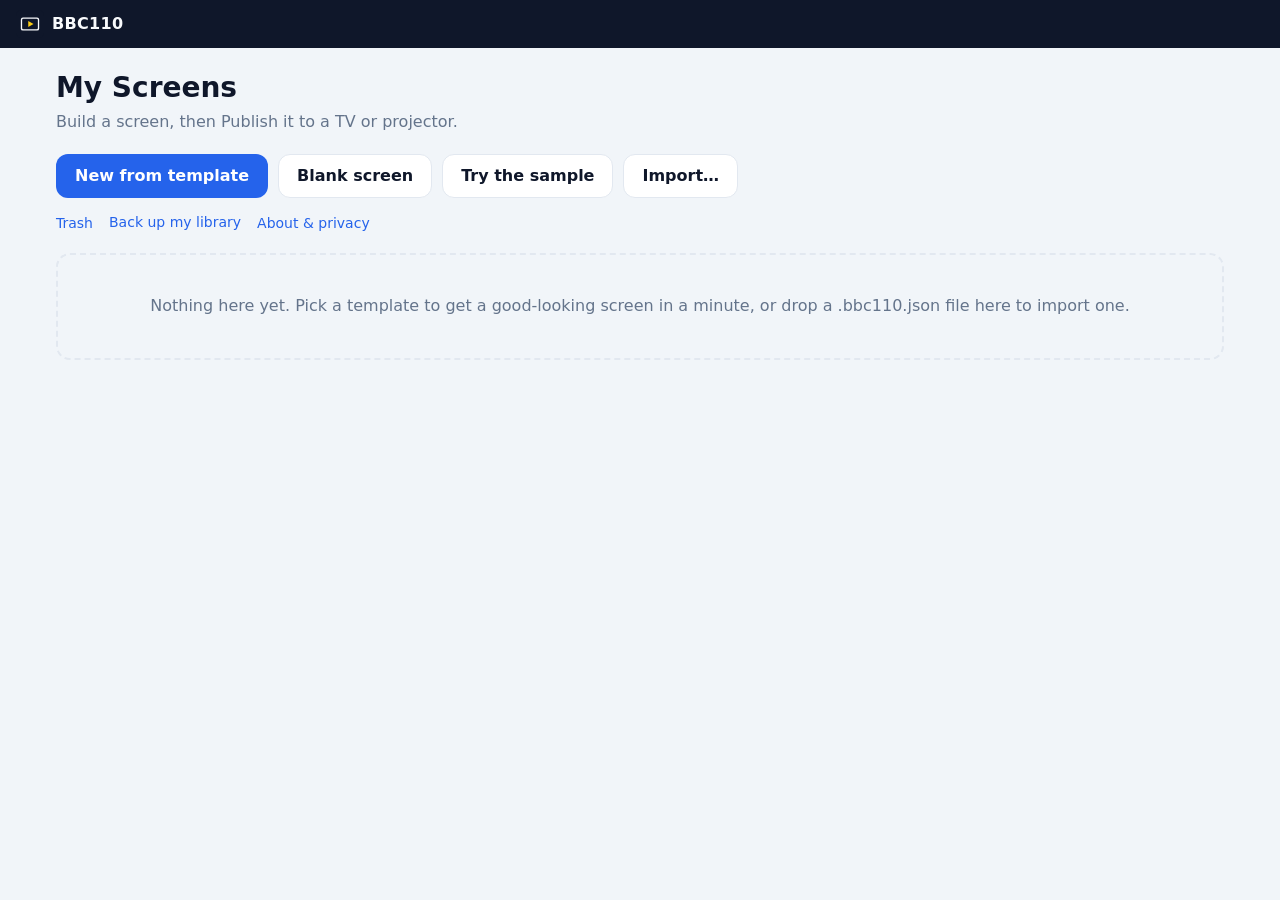
<file: index.html>
<!doctype html>
<html lang="en">
<head>
  <meta charset="utf-8">
  <meta name="viewport" content="width=device-width, initial-scale=1, viewport-fit=cover">
  <title>BBC110</title>
  <meta name="description" content="Design a screen, hit Publish, and show it on any TV or projector.">
  <meta name="theme-color" content="#0f172a">
  <link rel="manifest" href="manifest.webmanifest">
  <link rel="icon" href="assets/icons/favicon.svg" type="image/svg+xml">
  <link rel="apple-touch-icon" href="assets/icons/apple-touch-icon.png">
  <meta name="apple-mobile-web-app-capable" content="yes">
  <meta name="mobile-web-app-capable" content="yes">
  <meta name="apple-mobile-web-app-title" content="BBC110">
  <link rel="stylesheet" href="css/fonts.css">
  <link rel="stylesheet" href="css/themes.css">
  <link rel="stylesheet" href="css/canvas.css">
  <link rel="stylesheet" href="css/animations.css">
  <link rel="stylesheet" href="css/app.css">
</head>
<body>
  <header class="topbar">
    <a class="brand" href="#/" aria-label="BBC110 home"><img src="assets/icons/favicon.svg" alt="" width="28" height="28"><span>BBC110</span></a>
    <div id="topbarActions" class="topbar-actions"></div>
    <button id="installBtn" class="btn" hidden>Install app</button>
  </header>

  <main id="app"></main>

  <div id="updateBar" class="update-bar" role="status" hidden>
    <span>New version available</span>
    <button id="updateBtn" class="btn btn-primary">Refresh</button>
  </div>

  <dialog id="iosHelp" class="dialog">
    <h2>Install on iPhone / iPad</h2>
    <p>Tap the <strong>Share</strong> button in Safari, then choose <strong>Add to Home Screen</strong>.</p>
    <form method="dialog"><button class="btn btn-primary">Got it</button></form>
  </dialog>

  <noscript>BBC110 needs JavaScript to run.</noscript>
  <script type="module" src="js/main.js"></script>
</body>
</html>
</file>
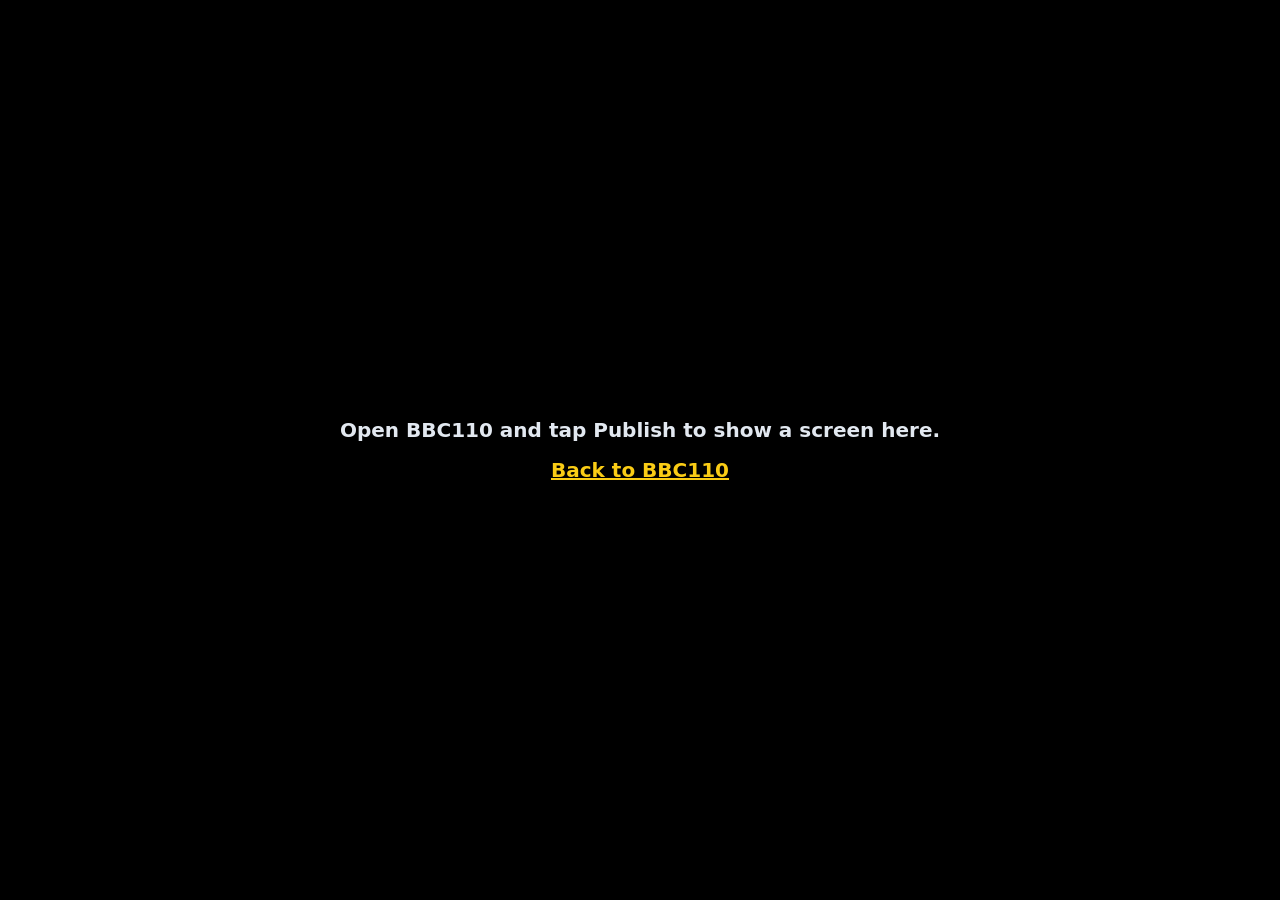
<file: show.html>
<!doctype html>
<html lang="en">
<head>
  <meta charset="utf-8">
  <meta name="viewport" content="width=device-width, initial-scale=1, viewport-fit=cover">
  <title>BBC110 Show</title>
  <meta name="theme-color" content="#000000">
  <link rel="manifest" href="manifest.webmanifest">
  <link rel="icon" href="assets/icons/favicon.svg" type="image/svg+xml">
  <link rel="stylesheet" href="css/fonts.css">
  <link rel="stylesheet" href="css/themes.css">
  <link rel="stylesheet" href="css/canvas.css">
  <link rel="stylesheet" href="css/animations.css">
  <style>
    html,body{margin:0;height:100%;background:#000;overflow:hidden;user-select:none;-webkit-user-select:none;-webkit-touch-callout:none;touch-action:manipulation}
    #host{position:fixed;inset:0;overflow:hidden}
    body.idle,body.idle *{cursor:none}
    #blank{position:fixed;inset:0;background:#000;display:none}
    body.blank #blank{display:block}
    #msg{position:fixed;inset:0;display:none;align-items:center;justify-content:center;flex-direction:column;gap:16px;color:#e2e8f0;font:600 20px system-ui,sans-serif;text-align:center;padding:24px}
    #msg a{color:#facc15}
    #hint{position:fixed;left:50%;bottom:24px;transform:translateX(-50%);background:rgba(15,23,42,.85);color:#e2e8f0;font:500 14px system-ui,sans-serif;padding:8px 14px;border-radius:999px;opacity:0;transition:opacity .4s;pointer-events:none}
    #hint.on{opacity:1}
    #ctl{position:fixed;left:50%;bottom:20px;transform:translateX(-50%);display:flex;gap:8px;align-items:center;padding:8px;border-radius:16px;background:rgba(15,23,42,.88);backdrop-filter:blur(8px);opacity:0;pointer-events:none;transition:opacity .25s;max-width:calc(100vw - 24px);flex-wrap:wrap;justify-content:center}
    body.ctl #ctl{opacity:1;pointer-events:auto}
    body.ctl #hint{opacity:0}
    #ctl button,#ctl select{font:600 15px system-ui,sans-serif;color:#f8fafc;background:#334155;border:0;border-radius:10px;min-width:44px;height:44px;padding:0 12px;cursor:pointer}
    #ctl button:hover,#ctl button:focus-visible{background:#475569;outline:2px solid #facc15;outline-offset:1px}
    #ctl select{max-width:180px}
    #ctl .on{background:#facc15;color:#0f172a}
    #count{color:#cbd5e1;font:600 14px system-ui,sans-serif;min-width:48px;text-align:center}
  </style>
</head>
<body>
  <div id="host"></div>
  <div id="blank"></div>
  <div id="msg"></div>
  <div id="hint">Tap or press F for fullscreen</div>
  <div id="ctl" role="toolbar" aria-label="Show controls">
    <button id="bPrev" aria-label="Previous screen">&#9664;</button>
    <button id="bPlay" aria-label="Pause or play">&#10074;&#10074;</button>
    <button id="bNext" aria-label="Next screen">&#9654;</button>
    <span id="count">1 / 1</span>
    <select id="jump" aria-label="Jump to screen"></select>
    <button id="bTimer" hidden aria-label="Start or pause timers">Start</button>
    <button id="bReset" hidden aria-label="Reset timers and scores">Reset</button>
    <button id="bBlack" aria-label="Black screen">Black</button>
    <button id="bFull" aria-label="Fullscreen">Full</button>
    <button id="bExit" aria-label="Exit show">Exit</button>
  </div>
  <script type="module" src="js/show/show.js"></script>
</body>
</html>
</file>
<file: css/fonts.css>
/* Self-hosted fonts (SIL Open Font License, latin subset via Fontsource). Works offline. */
@font-face { font-family: "Inter"; font-style: normal; font-weight: 100 900; font-display: swap; src: url("../assets/fonts/inter-vf.woff2") format("woff2"); }
@font-face { font-family: "Montserrat"; font-style: normal; font-weight: 100 900; font-display: swap; src: url("../assets/fonts/montserrat-vf.woff2") format("woff2"); }
@font-face { font-family: "Nunito"; font-style: normal; font-weight: 200 1000; font-display: swap; src: url("../assets/fonts/nunito-vf.woff2") format("woff2"); }
@font-face { font-family: "Oswald"; font-style: normal; font-weight: 200 700; font-display: swap; src: url("../assets/fonts/oswald-vf.woff2") format("woff2"); }
@font-face { font-family: "Fredoka"; font-style: normal; font-weight: 300 700; font-display: swap; src: url("../assets/fonts/fredoka-vf.woff2") format("woff2"); }
@font-face { font-family: "Playfair Display"; font-style: normal; font-weight: 400 900; font-display: swap; src: url("../assets/fonts/playfair-vf.woff2") format("woff2"); }
@font-face { font-family: "Lora"; font-style: normal; font-weight: 400 700; font-display: swap; src: url("../assets/fonts/lora-vf.woff2") format("woff2"); }
@font-face { font-family: "Merriweather"; font-style: normal; font-weight: 300 900; font-display: swap; src: url("../assets/fonts/merriweather-vf.woff2") format("woff2"); }
@font-face { font-family: "Dancing Script"; font-style: normal; font-weight: 400 700; font-display: swap; src: url("../assets/fonts/dancing-vf.woff2") format("woff2"); }
@font-face { font-family: "Caveat"; font-style: normal; font-weight: 400 700; font-display: swap; src: url("../assets/fonts/caveat-vf.woff2") format("woff2"); }
@font-face { font-family: "JetBrains Mono"; font-style: normal; font-weight: 100 800; font-display: swap; src: url("../assets/fonts/jetbrains-vf.woff2") format("woff2"); }
@font-face { font-family: "Bebas Neue"; font-style: normal; font-weight: 400; font-display: swap; src: url("../assets/fonts/bebas-400.woff2") format("woff2"); }
@font-face { font-family: "Anton"; font-style: normal; font-weight: 400; font-display: swap; src: url("../assets/fonts/anton-400.woff2") format("woff2"); }
@font-face { font-family: "Pacifico"; font-style: normal; font-weight: 400; font-display: swap; src: url("../assets/fonts/pacifico-400.woff2") format("woff2"); }
@font-face { font-family: "Permanent Marker"; font-style: normal; font-weight: 400; font-display: swap; src: url("../assets/fonts/marker-400.woff2") format("woff2"); }
@font-face { font-family: "Poppins"; font-style: normal; font-weight: 400; font-display: swap; src: url("../assets/fonts/poppins-400.woff2") format("woff2"); }
@font-face { font-family: "Poppins"; font-style: normal; font-weight: 600; font-display: swap; src: url("../assets/fonts/poppins-600.woff2") format("woff2"); }
@font-face { font-family: "Poppins"; font-style: normal; font-weight: 700; font-display: swap; src: url("../assets/fonts/poppins-700.woff2") format("woff2"); }
</file>
<file: css/themes.css>
/* Theme values are applied inline by renderer.js from js/themes.js. These are only the fallbacks (Midnight). */
.stage {
  --bg: #0b1020; --fg: #f8fafc; --accent: #facc15; --muted: #94a3b8; --card: rgba(255, 255, 255, .08);
  --font-display: "Montserrat", system-ui, sans-serif; --font-body: "Inter", system-ui, sans-serif;
}
</file>
<file: css/canvas.css>
/* Element/screen rendering. Shared by Editor and Show mode. */
.stage-host { position: relative; overflow: hidden; }
.stage {
  position: absolute; left: 0; top: 0; transform-origin: 0 0;
  overflow: hidden; background: var(--bg, #000); color: var(--fg, #fff);
  font-family: var(--font-body, system-ui, sans-serif);
  -webkit-font-smoothing: antialiased; text-rendering: optimizeLegibility;
}
.screen { position: absolute; inset: 0; overflow: hidden; perspective: 1600px; }
.screen-bg, .screen-overlay { position: absolute; inset: 0; }
.screen-bg { background: var(--bg); background-position: center; }
.el { position: absolute; box-sizing: border-box; transform-origin: 50% 50%; }
.el-text, .el-clock, .el-timer { display: flex; flex-direction: column; white-space: pre-wrap; overflow-wrap: anywhere; font-family: var(--font-display, inherit); }
.el-shape { overflow: hidden; }
.el-image img { border-radius: inherit; }
.el-text .hl { padding: 0 .25em; border-radius: .15em; -webkit-box-decoration-break: clone; box-decoration-break: clone; }
.el-image img { width: 100%; height: 100%; display: block; }
.safe-guide { position: absolute; border: 4px dashed rgba(250, 204, 21, .6); pointer-events: none; }

/* Live elements */
.el-clock .txt, .el-timer .txt { white-space: nowrap; }
.el-clock svg { display: block; }
.sb-btn { visibility: hidden; width: 1.9em; height: 1.9em; border-radius: 50%; border: 0; background: var(--accent); color: var(--bg); font-weight: 800; line-height: 1; cursor: pointer; display: flex; align-items: center; justify-content: center; padding: 0; }
body.ctl .sb-btn, body.in-editor .sb-btn { visibility: visible; }
body.in-editor .sb-btn { pointer-events: none; }
</file>
<file: css/animations.css>
/* CSS keyframes (ticker, alert banners). Element and screen animations live in js/animator.js (Web Animations API). */

@keyframes bbc-marquee { from { transform: translateX(0); } to { transform: translateX(-50%); } }
@keyframes bbc-pulse { 0%, 100% { opacity: 1; } 50% { opacity: .55; } }
@keyframes bbc-flash { 0%, 100% { opacity: 1; } 50% { opacity: 0; } }
.anim-pulse { animation: bbc-pulse 1.4s ease-in-out infinite; }
.anim-flash { animation: bbc-flash 1s steps(1) infinite; }

/* Reduce motion: js/animator.js sets .reduce-motion on <html> from the OS preference and the in-app setting. */
.reduce-motion .stage * { animation: none !important; transition: none !important; }
</file>
<file: css/app.css>
/* Editor UI. Not loaded by show.html. */
:root {
  --ui-bg:#f1f5f9; --ui-panel:#ffffff; --ui-fg:#0f172a; --ui-muted:#64748b; --ui-line:#e2e8f0;
  --ui-primary:#2563eb; --ui-primary-fg:#ffffff; --ui-radius:14px; --ui-top:#0f172a;
}
@media (prefers-color-scheme: dark) {
  :root { --ui-bg:#0b1020; --ui-panel:#111a33; --ui-fg:#e2e8f0; --ui-muted:#94a3b8; --ui-line:#1e293b; --ui-primary:#3b82f6; }
}
* { box-sizing: border-box; }
html, body { margin: 0; height: 100%; }
body { display: flex; flex-direction: column; background: var(--ui-bg); color: var(--ui-fg); font: 16px/1.4 system-ui, -apple-system, "Segoe UI", Roboto, sans-serif; padding: env(safe-area-inset-top) env(safe-area-inset-right) env(safe-area-inset-bottom) env(safe-area-inset-left); }
a { color: inherit; }
:focus-visible { outline: 3px solid #facc15; outline-offset: 2px; }

.topbar { display: flex; align-items: center; gap: 12px; padding: 10px 16px; background: var(--ui-top); color: #f8fafc; flex: none; }
.brand { display: flex; align-items: center; gap: 8px; font-weight: 800; letter-spacing: .02em; text-decoration: none; }
.topbar-actions { display: flex; align-items: center; gap: 8px; flex: 1; justify-content: flex-end; min-width: 0; }
.name-input { flex: 1; min-width: 0; max-width: 360px; font: 600 16px inherit; color: inherit; background: rgba(255,255,255,.1); border: 1px solid rgba(255,255,255,.2); border-radius: 10px; padding: 10px 12px; }

.btn { font: 600 16px system-ui, sans-serif; min-height: 44px; padding: 0 18px; border-radius: 12px; border: 1px solid var(--ui-line); background: var(--ui-panel); color: var(--ui-fg); cursor: pointer; text-decoration: none; display: inline-flex; align-items: center; justify-content: center; white-space: nowrap; }
.topbar .btn { background: rgba(255,255,255,.12); color: #f8fafc; border-color: transparent; }
.btn:hover { filter: brightness(1.08); }
.btn-primary, .topbar .btn-primary { background: var(--ui-primary); color: var(--ui-primary-fg); border-color: transparent; }
.btn-danger { color: #dc2626; }
.btn[hidden] { display: none; }

#app { flex: 1; min-height: 0; display: flex; flex-direction: column; }

/* Library */
.library { padding: 20px 16px 40px; max-width: 1200px; width: 100%; margin: 0 auto; overflow: auto; }
.library h1 { margin: 0 0 4px; font-size: 28px; }
.library .sub { margin: 0 0 20px; color: var(--ui-muted); }
.actions { display: flex; gap: 10px; flex-wrap: wrap; margin-bottom: 24px; }
.grid { display: grid; grid-template-columns: repeat(auto-fill, minmax(260px, 1fr)); gap: 16px; }
.card { background: var(--ui-panel); border: 1px solid var(--ui-line); border-radius: var(--ui-radius); overflow: hidden; display: flex; flex-direction: column; }
.card-thumb { display: block; width: 100%; aspect-ratio: 16 / 9; background: #000; border: 0; padding: 0; cursor: pointer; }
.card-thumb .stage-host { width: 100%; height: 100%; }
.card-body { padding: 12px 14px; }
.card-name { font-weight: 700; overflow: hidden; text-overflow: ellipsis; white-space: nowrap; }
.card-meta { color: var(--ui-muted); font-size: 14px; margin-bottom: 10px; }
.card-actions { display: flex; gap: 8px; }
.card-actions .btn { min-height: 40px; padding: 0 14px; flex: 1; }
.empty { padding: 40px 16px; text-align: center; color: var(--ui-muted); border: 2px dashed var(--ui-line); border-radius: var(--ui-radius); }

/* Editor shell */
.editor { flex: 1; min-height: 0; display: grid; grid-template-columns: 220px 1fr 290px; }
.panel { background: var(--ui-panel); border-color: var(--ui-line); border-style: solid; border-width: 0; overflow: auto; padding: 12px; }
.panel h2 { margin: 0 0 10px; font-size: 13px; text-transform: uppercase; letter-spacing: .06em; color: var(--ui-muted); }
.panel.left { border-right-width: 1px; }
.panel.right { border-left-width: 1px; }
.canvas-wrap { min-width: 0; min-height: 0; padding: 16px; display: flex; }
.canvas-wrap .stage-host { flex: 1; background: #020617; border-radius: 10px; }
.screen-item { display: block; width: 100%; border: 2px solid transparent; border-radius: 10px; background: none; padding: 4px; margin-bottom: 8px; cursor: pointer; text-align: left; color: inherit; font: inherit; }
.screen-item[aria-current="true"] { border-color: var(--ui-primary); }
.screen-item .stage-host { width: 100%; aspect-ratio: 16 / 9; border-radius: 6px; }
.screen-item span { display: block; font-size: 13px; margin-top: 4px; overflow: hidden; text-overflow: ellipsis; white-space: nowrap; }
.kv { margin: 0 0 8px; font-size: 14px; color: var(--ui-muted); }
.kv b { color: var(--ui-fg); }

@media (max-width: 900px) {
  .name-input { max-width: none; }
  .brand span { display: none; }
}

.update-bar { position: fixed; left: 50%; bottom: 16px; transform: translateX(-50%); display: flex; align-items: center; gap: 12px; background: var(--ui-top); color: #f8fafc; padding: 10px 12px 10px 16px; border-radius: 14px; box-shadow: 0 8px 30px rgba(0,0,0,.3); z-index: 10; }
.update-bar[hidden] { display: none; }
.dialog { border: 0; border-radius: var(--ui-radius); padding: 20px; max-width: 360px; background: var(--ui-panel); color: var(--ui-fg); }
.dialog::backdrop { background: rgba(0,0,0,.5); }

/* Phase 3: editor tools */
.btn.small { min-height: 36px; padding: 0 12px; font-size: 14px; }
.btn.icon { padding: 0; width: 44px; font-size: 20px; }
.btn:disabled { opacity: .4; cursor: default; }
.btn.danger { color: #dc2626; }
.status { color: #94a3b8; font-size: 13px; min-width: 64px; text-align: right; }
.hint { color: var(--ui-muted); font-size: 13px; margin: 6px 0 0; }
.add-grid { display: grid; grid-template-columns: repeat(2, minmax(0, 1fr)); gap: 8px; margin-bottom: 18px; }
.add-grid .btn { min-height: 48px; padding: 0 6px; font-size: 15px; overflow: hidden; }
.screen-list { margin-top: 10px; }
.btn-row { display: flex; flex-wrap: wrap; gap: 6px; }
.canvas-wrap { flex-direction: column; gap: 8px; }
.canvas-wrap #canvas { flex: 1; min-height: 0; position: relative; background: #020617; border-radius: 10px; overflow: hidden; }
.canvas-bar { display: flex; align-items: center; gap: 16px; flex: none; }
.check { display: flex; align-items: center; gap: 6px; font-size: 14px; cursor: pointer; }
.check input { width: 18px; height: 18px; }

.sel-layer { position: absolute; left: 0; top: 0; transform-origin: 0 0; touch-action: none; cursor: default; z-index: 5; }
.sel-box { position: absolute; box-sizing: border-box; border: calc(2px * var(--inv, 1)) solid #3b82f6; pointer-events: none; }
.sel-box.locked { border-style: dashed; border-color: #94a3b8; }
.sel-box.hidden-el { border-style: dotted; }
.handle { position: absolute; width: calc(16px * var(--inv, 1)); height: calc(16px * var(--inv, 1)); margin: calc(-8px * var(--inv, 1)) 0 0 calc(-8px * var(--inv, 1)); background: #fff; border: calc(2px * var(--inv, 1)) solid #3b82f6; border-radius: 50%; pointer-events: auto; box-sizing: border-box; }
.handle[data-hx="-1"][data-hy="-1"], .handle[data-hx="1"][data-hy="1"] { cursor: nwse-resize; }
.handle[data-hx="1"][data-hy="-1"], .handle[data-hx="-1"][data-hy="1"] { cursor: nesw-resize; }
.handle[data-hx="0"] { cursor: ns-resize; }
.handle[data-hy="0"] { cursor: ew-resize; }
.handle.rotate { left: 50%; top: calc(-36px * var(--inv, 1)); background: #3b82f6; cursor: grab; }
.guide { position: absolute; background: #f43f5e; pointer-events: none; }
.guide.v { top: 0; bottom: 0; width: calc(2px * var(--inv, 1)); margin-left: calc(-1px * var(--inv, 1)); }
.guide.h { left: 0; right: 0; height: calc(2px * var(--inv, 1)); margin-top: calc(-1px * var(--inv, 1)); }

.group { margin-bottom: 16px; }
.group h3 { margin: 0 0 8px; font-size: 14px; }
.field { display: flex; align-items: center; justify-content: space-between; gap: 8px; margin-bottom: 8px; font-size: 14px; }
.field > span { color: var(--ui-muted); flex: none; }
.field input[type="number"], .field input[type="text"], .field select, .field textarea { width: 130px; min-height: 36px; font: inherit; color: var(--ui-fg); background: var(--ui-bg); border: 1px solid var(--ui-line); border-radius: 8px; padding: 4px 8px; }
.field textarea { width: 100%; min-height: 70px; }
.field:has(textarea) { flex-direction: column; align-items: stretch; }
.field input[type="color"] { width: 56px; height: 36px; padding: 2px; border: 1px solid var(--ui-line); border-radius: 8px; background: none; }
.field input[type="checkbox"] { width: 20px; height: 20px; }
.grid2 { display: grid; grid-template-columns: 1fr 1fr; gap: 0 10px; }
.grid2 .field { flex-direction: column; align-items: stretch; gap: 2px; }
.grid2 .field input { width: 100%; }
.seg { display: flex; border: 1px solid var(--ui-line); border-radius: 8px; overflow: hidden; }
.seg button { font: 13px inherit; padding: 8px 10px; border: 0; background: var(--ui-bg); color: var(--ui-fg); cursor: pointer; }
.seg button[aria-pressed="true"] { background: var(--ui-primary); color: #fff; }

.layer { display: flex; gap: 6px; margin-bottom: 4px; }
.layer-name { flex: 1; text-align: left; font: 14px inherit; padding: 8px 10px; border: 1px solid var(--ui-line); border-radius: 8px; background: var(--ui-bg); color: var(--ui-fg); cursor: pointer; overflow: hidden; text-overflow: ellipsis; white-space: nowrap; }
.layer.on .layer-name { border-color: var(--ui-primary); }
.layer.dim .layer-name { opacity: .5; }
.layer-eye { font: 13px inherit; padding: 0 10px; border: 1px solid var(--ui-line); border-radius: 8px; background: var(--ui-bg); color: var(--ui-muted); cursor: pointer; }

.tabs { display: none; }
.name-input { min-width: 0; }

@media (max-width: 900px) {
  .editor { display: flex; flex-direction: column; overflow: hidden; }
  .canvas-wrap { flex: none; padding: 8px; }
  .canvas-wrap #canvas { flex: none; aspect-ratio: 16 / 9; width: 100%; }
  .canvas-bar .hint { display: none; }
  .panel.left, .panel.right { display: block; flex: 1; min-height: 0; border-width: 1px 0 0 0; }
  .panel.left { order: 2; }
  .panel.right { order: 3; }
  .editor[data-tab="add"] [data-tab="screens"], .editor[data-tab="add"] [data-tab="edit"],
  .editor[data-tab="screens"] [data-tab="add"], .editor[data-tab="screens"] [data-tab="edit"],
  .editor[data-tab="edit"] [data-tab="add"], .editor[data-tab="edit"] [data-tab="screens"] { display: none; }
  .editor[data-tab="add"] .panel.right, .editor[data-tab="screens"] .panel.right, .editor[data-tab="edit"] .panel.left { display: none; }
  .tabs { display: flex; order: 4; flex: none; border-top: 1px solid var(--ui-line); background: var(--ui-panel); }
  .tabs button { flex: 1; min-height: 48px; border: 0; background: none; color: var(--ui-muted); font: 600 15px inherit; cursor: pointer; }
  .tabs button[aria-pressed="true"] { color: var(--ui-primary); box-shadow: inset 0 3px 0 var(--ui-primary); }
  .screen-list { display: grid; grid-template-columns: repeat(auto-fill, minmax(140px, 1fr)); gap: 8px; }
  .screen-list .screen-item { margin: 0; }
  .lbl, .status, body.in-editor .brand, body.in-editor #installBtn { display: none; }
  .topbar .btn { padding: 0 12px; }
  .topbar { gap: 8px; padding: 8px 10px; }
}

/* Phase 4: themes, colors, fonts, backgrounds */
.theme-grid { display: grid; grid-template-columns: 1fr 1fr; gap: 6px; }
.theme-chip { display: flex; align-items: center; justify-content: space-between; gap: 6px; min-height: 44px; padding: 6px 10px; border: 2px solid var(--ui-line); border-radius: 10px; font-size: 14px; font-weight: 600; text-align: left; cursor: pointer; overflow: hidden; }
.theme-chip.custom { background: var(--ui-bg); color: var(--ui-fg); justify-content: center; }
.theme-chip[aria-pressed="true"] { border-color: var(--ui-primary); box-shadow: 0 0 0 2px var(--ui-primary); }
.theme-chip span:first-child { overflow: hidden; text-overflow: ellipsis; white-space: nowrap; }
.tc-dot { width: 14px; height: 14px; border-radius: 50%; flex: none; }
.color-field { flex-wrap: wrap; }
.cf { display: flex; gap: 6px; align-items: center; }
.swatch { width: 36px; height: 36px; border-radius: 8px; border: 2px solid var(--ui-line); cursor: pointer; padding: 0; background-clip: padding-box; }
.field .hex { width: 88px; min-height: 36px; font: 13px ui-monospace, Menlo, monospace; color: var(--ui-fg); background: var(--ui-bg); border: 1px solid var(--ui-line); border-radius: 8px; padding: 4px 8px; }
.palette { flex-basis: 100%; padding: 10px; border: 1px solid var(--ui-line); border-radius: 10px; background: var(--ui-bg); display: flex; flex-direction: column; gap: 8px; }
.palette[hidden] { display: none; }
.pal-row { display: flex; flex-wrap: wrap; gap: 6px; align-items: center; }
.pal-row small { width: 100%; color: var(--ui-muted); font-size: 12px; }
.native { width: 56px; height: 36px; padding: 2px; border: 1px solid var(--ui-line); border-radius: 8px; background: none; }
.dot { width: 28px; height: 28px; border-radius: 50%; border: 2px solid var(--ui-line); cursor: pointer; padding: 0; }
.link { align-self: flex-start; background: none; border: 0; color: var(--ui-primary); font: 13px inherit; cursor: pointer; padding: 0; }
.group > summary { cursor: pointer; font-weight: 700; font-size: 14px; margin-bottom: 8px; min-height: 32px; display: flex; align-items: center; }
.field.col { flex-direction: column; align-items: stretch; }
.btn.wide { width: 100%; margin-bottom: 8px; }
.preset-row .btn { flex: 1 1 30%; }

.add-sub { grid-column: 1 / -1; margin: 6px 0 0; font-size: 13px; text-transform: uppercase; letter-spacing: .06em; color: var(--ui-muted); }
.field input[type="datetime-local"] { width: 100%; min-height: 36px; font: inherit; color: var(--ui-fg); background: var(--ui-bg); border: 1px solid var(--ui-line); border-radius: 8px; padding: 4px 8px; }
.field:has(input[type="datetime-local"]) { flex-direction: column; align-items: stretch; gap: 2px; }

/* Phase 7: template picker */
.chips { display: flex; flex-wrap: wrap; gap: 8px; margin-bottom: 20px; }
.chip { min-height: 40px; padding: 0 16px; border-radius: 999px; border: 1px solid var(--ui-line); background: var(--ui-panel); color: var(--ui-fg); font: 600 15px inherit; cursor: pointer; }
.chip[aria-pressed="true"] { background: var(--ui-primary); border-color: var(--ui-primary); color: #fff; }
.card-desc { margin: 0 0 12px; color: var(--ui-muted); font-size: 14px; min-height: 2.8em; }
.picker .card-meta { margin-bottom: 4px; }
.picker .card-body { flex: 1; display: flex; flex-direction: column; }
.picker .card-actions { margin-top: auto; }

/* Phase 8: publish, presenter bar */
.publish-dialog { max-width: 440px; width: calc(100vw - 32px); }
.preflight { margin: 0 0 14px; }
.pf-title { font-weight: 700; margin: 0 0 6px; }
.preflight ul { margin: 0; padding-left: 20px; color: var(--ui-muted); font-size: 14px; }
.preflight li { margin-bottom: 4px; }
.pf-ok { color: #16a34a; font-weight: 600; margin: 0; }
.targets-h { font-size: 13px; text-transform: uppercase; letter-spacing: .06em; color: var(--ui-muted); margin: 0 0 8px; }
.targets { display: flex; flex-direction: column; gap: 8px; }
.target-btn { flex-direction: column; align-items: flex-start; gap: 2px; min-height: 60px; padding: 10px 16px; text-align: left; }
.target-btn b { font-size: 16px; }
.target-btn span { font-size: 13px; font-weight: 400; opacity: .9; white-space: normal; }
.target-btn:disabled { opacity: .6; }
.publish-status { color: #dc2626; font-size: 14px; margin: 10px 0 0; }
.dialog-actions { margin-top: 14px; display: flex; justify-content: flex-end; }

#presentBar:empty { display: none; }
.present-bar { display: flex; align-items: center; gap: 8px; padding: 8px 14px; background: #0f172a; color: #f8fafc; flex-wrap: wrap; }
.present-dot { width: 10px; height: 10px; border-radius: 50%; background: #64748b; flex: none; }
.present-bar.connected .present-dot { background: #22c55e; box-shadow: 0 0 0 3px rgba(34,197,94,.25); }
.present-label { font-weight: 600; font-size: 14px; margin-right: 6px; white-space: nowrap; overflow: hidden; text-overflow: ellipsis; }
.present-bar .btn { background: rgba(255,255,255,.12); color: #f8fafc; border-color: transparent; }
.present-bar .btn.on { background: #facc15; color: #0f172a; }
.present-bar .spacer { flex: 1; }
.present-bar .btn.danger { color: #fca5a5; }

@media (max-width: 900px) {
  .present-bar { padding: 8px 10px; }
  .present-label { font-size: 13px; }
}

/* Phase 9: save and export */
.lib-links { display: flex; gap: 16px; align-items: center; margin: -8px 0 20px; }
.lib-links a, .lib-links .link { color: var(--ui-primary); text-decoration: none; font-size: 14px; background: none; border: 0; cursor: pointer; padding: 0; font-family: inherit; }
.import-status { margin: -10px 0 16px; font-size: 14px; color: var(--ui-muted); }
.import-status.error { color: #dc2626; }

/* Phase 10: about/privacy */
.about-body { max-width: 640px; }
.about-body h2 { font-size: 18px; margin: 24px 0 6px; }
.about-body p { color: var(--ui-fg); line-height: 1.6; }
.library.drop-hover { outline: 3px dashed var(--ui-primary); outline-offset: -8px; border-radius: 16px; }
.card-actions.card-actions + .card-actions { margin-top: 6px; }
.card-body { gap: 2px; }

.export-dialog, .versions-dialog { max-width: 480px; width: calc(100vw - 32px); max-height: 85vh; overflow: auto; }
.screen-template-dialog { max-width: 900px; width: calc(100vw - 32px); max-height: 85vh; overflow: auto; }
.screen-template-dialog .sub { margin: 0 0 16px; color: var(--ui-muted); }
.export-rows { display: flex; flex-direction: column; gap: 10px; margin: 14px 0; }
.export-row { display: flex; align-items: center; justify-content: space-between; gap: 12px; padding: 10px 14px; border: 1px solid var(--ui-line); border-radius: 12px; }
.export-row-text { display: flex; flex-direction: column; gap: 2px; min-width: 0; }
.export-row-text b { font-size: 15px; }
.export-row-text span { font-size: 13px; color: var(--ui-muted); }
.export-row-btns { display: flex; gap: 6px; flex: none; }
.publish-status.ok { color: #16a34a; }

.version-list { display: flex; flex-direction: column; gap: 8px; margin: 10px 0; max-height: 50vh; overflow: auto; }
.version-item { display: flex; align-items: center; gap: 12px; padding: 8px; border: 1px solid var(--ui-line); border-radius: 12px; }
.v-thumb { width: 96px; aspect-ratio: 16 / 9; border-radius: 8px; overflow: hidden; background: #000; flex: none; }
.v-info { flex: 1; min-width: 0; }
.v-when { font-weight: 600; font-size: 14px; }
.v-meta { color: var(--ui-muted); font-size: 13px; }

/* Print / PDF export */
#printRoot { display: none; }
.print-page { width: 100%; break-after: page; page-break-after: always; }
.print-page .stage-host { width: 100%; height: 100%; }
@media print {
  body > *:not(#printRoot) { display: none !important; }
  #printRoot { display: block !important; }
  .dialog, .update-bar { display: none !important; }
}
</file>
